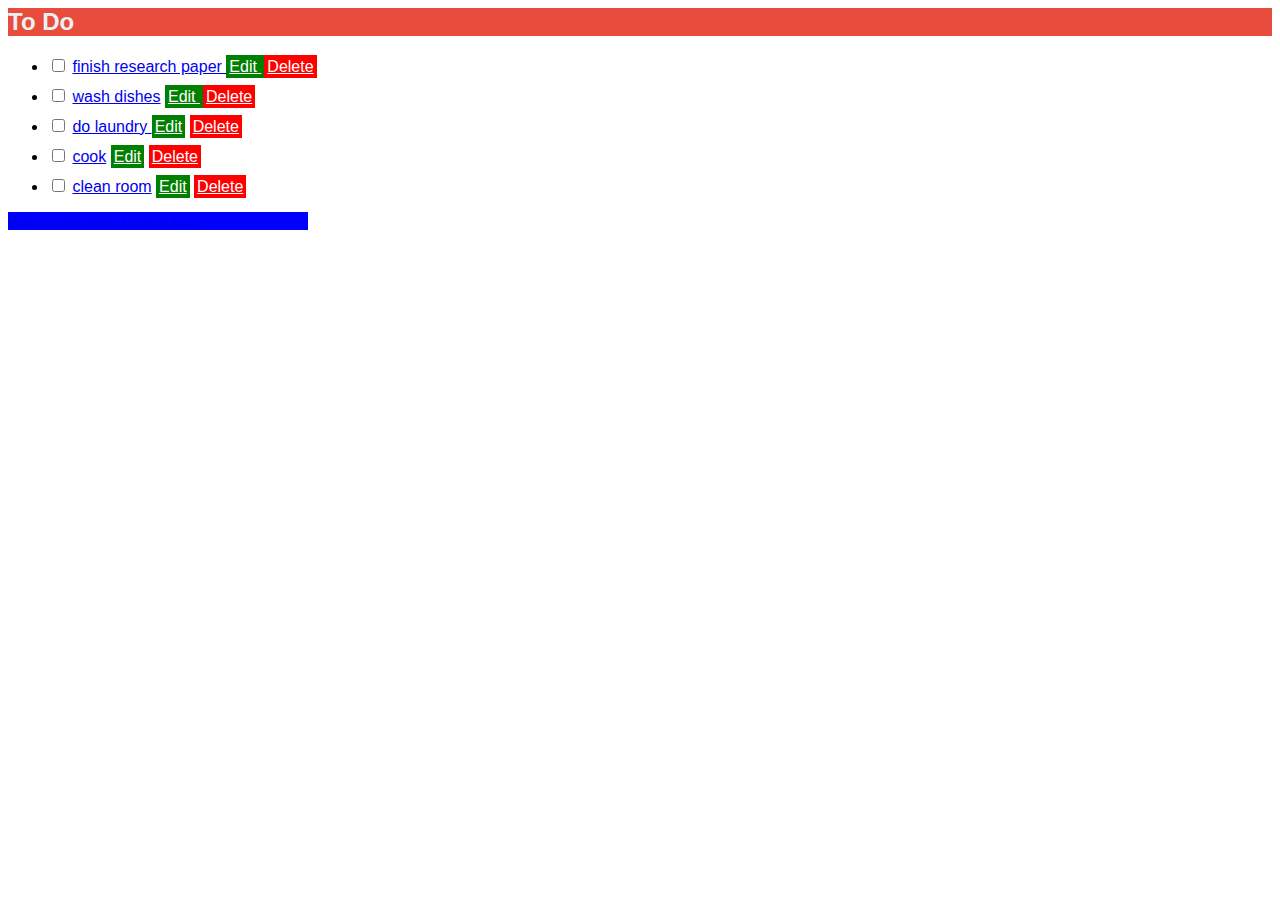
<file: index.html>
<html>
  <head>
    <title>To Do List</title>
  
    <link rel= "stylesheet" href= "index.css">
  </head>
  <body>
      <div id+ "mainContent">
    
    <h2>To Do</h2>
    
    <div class="list">
             <ul>
              
             
        
             
         <li>
           <input type= "checkbox"</input> <a href= "show.html">finish research paper </a>
           <a href = "#" class= "edit" > Edit </a>
           <a href = "#" class= "delete"> Delete </a>
           </li>
         
         <li> <input type ="checkbox" <input> <a href= "show.html" >wash dishes</a>
         <a href = "#" class= "edit " > Edit </a>
         <a href = "#" class= "delete"> Delete </a>
         </li>
         <li> <input type = "checkbox" </input> <a href = "show.html" >do laundry </a>
          <a href = "#" class= "edit" >Edit</a>
          <a href =  "#" class= "delete" > Delete </a>
         </li>
         <li> <input type =  "checkbox" </input> <a href = "show.html " >cook</a>
          <a href = "#" class= "edit" >Edit</a>
          <a href =  "#" class= "delete" > Delete </a>
         </li>
         
        
         <li> <input type = "checkbox" </input> <a href = "show.html " >clean room</a>
          <a href = "#" class= "edit" >Edit</a>
          <a href =  "#" class= "delete" > Delete </a>
         </li>
         
         </ul>
 </div>
 
 <div class= "buttonSection">
     <a href = "#" class= "addList" >Add a new item </a>
     <a href = "#" class =  "deleteList" >Delete List</a>
     
     
 </div>
 
 
 














  </body>
</html>
</file>
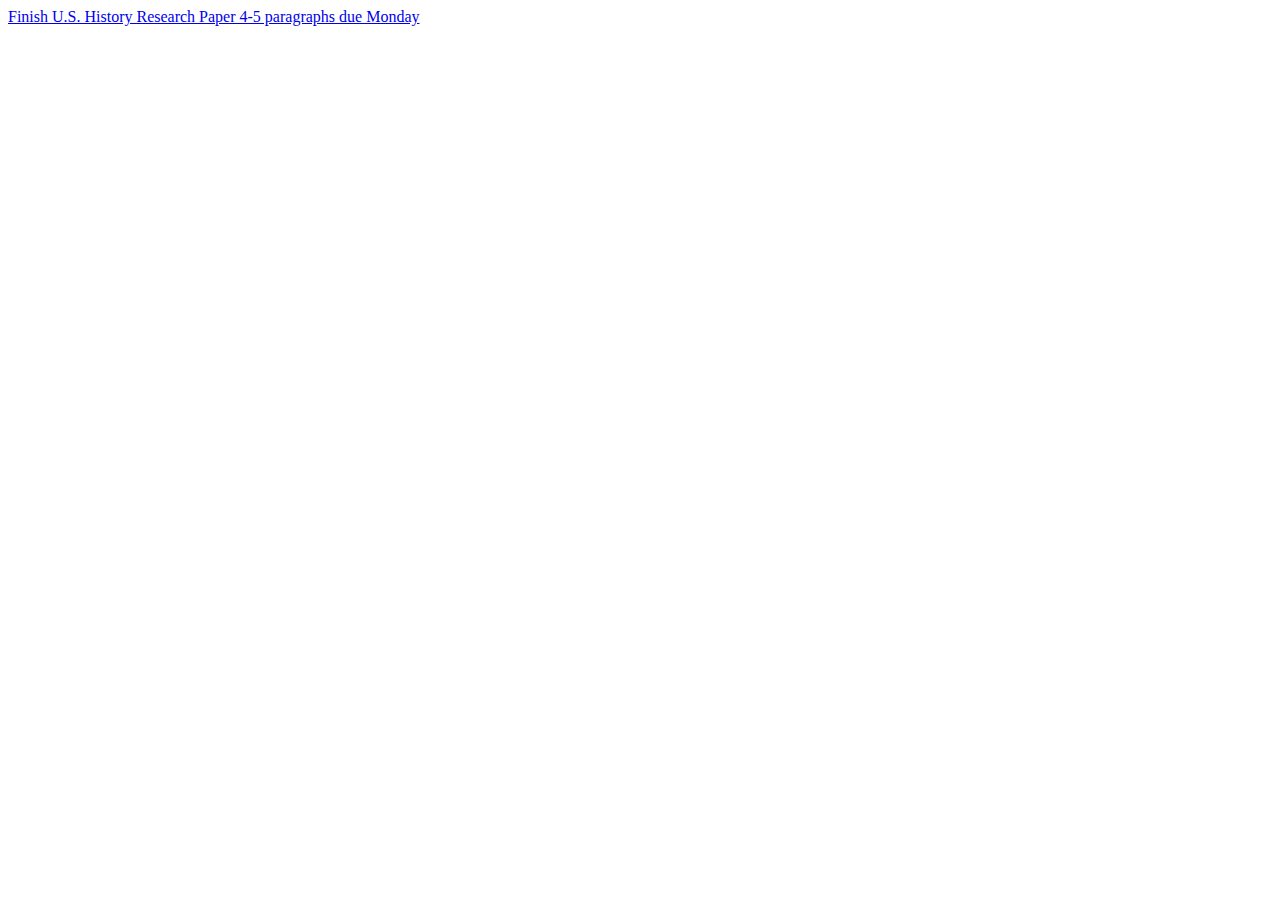
<file: show.html>
<html>
  <head>
    <title>To Do List Description</title>
  </head>
  <body>
      <a href = "index.html" </a>
    <p> Finish U.S. History Research Paper 
    4-5 paragraphs due Monday </p>
    </body>
    </hmtl>
</file>
<file: index.css>
html{font-family: sans-serif;
}
.submit{
    color: red;
}
.loginbutton {
    color:blue;
}
.cancelbutton {
    color:pink;
}
h2 {
    background-color: #E74C3C;
    color: #ECF0F1;
}   
    #mainContent {
    width: 50%;
    margin:0 auto;
    }

.title {
    background-color:red;
    padding:30px;
    margin: 50px;
    
}
.buttonSection{
    background-color:blue;
    width: 300px;
}
.edit{
    background-color:green;
    color:#fff;
    padding:3px;
}
.delete{
    background-color: red;
    color: #fff;
    padding: 3px;
}
    
    .mainlist {
    display: inline;
    }

.list  ul li {
    margin-bottom: 10px;
}
</file>
